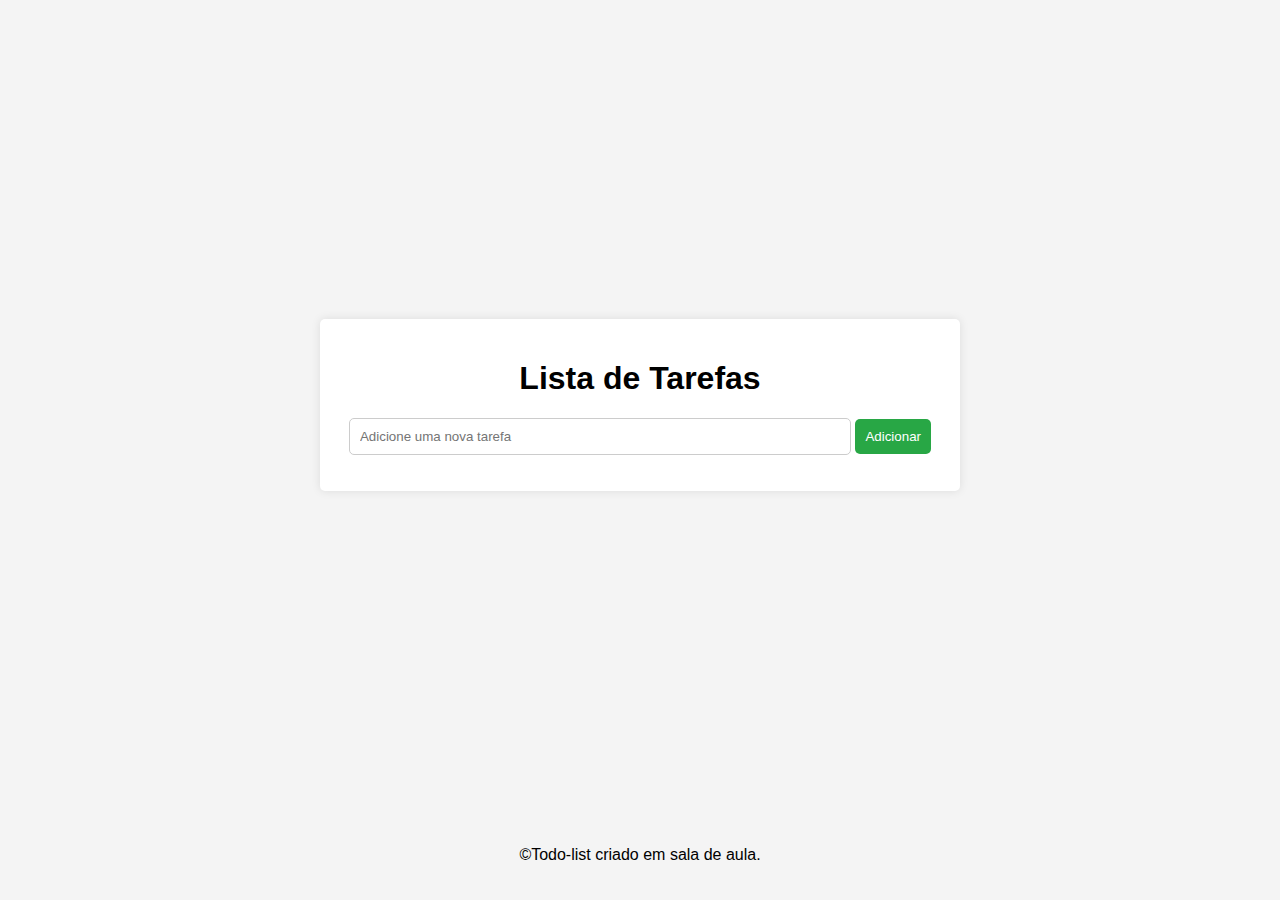
<file: index.html>
<!DOCTYPE html>
<html lang="pt-br">
<head>
    <meta charset="UTF-8">
    <meta name="viewport" content="width=device-width, initial-scale=1.0">
    <title>To Do List</title>
    <link rel="stylesheet" href="style.css">
</head>
<body>
    <div class="main-content">
        <div class="container">
            <h1>Lista de Tarefas</h1>
            <input type="text" name="texto" id="input" placeholder="Adicione uma nova tarefa">
            <button id="add-button">Adicionar</button>
            <ul id="todo-list"></ul>
        </div>
</div>
    
    <footer>
        <p>&copy;Todo-list criado em sala de aula.</p>
    </footer>  
    
    <script src="script.js"></script>
</body>
</html>
</file>
<file: style.css>
body {
    font-family: Arial, Helvetica, sans-serif;
    margin: 0;
    padding: 0;
    background-color: #f4f4f4;
    display: flex;
    flex-direction: column;
    min-height: 100vh;
}

.main-content {
    flex: 1;
    display: flex;
    justify-content: center;
    align-items: center;
}

.container {
    background-color: #fff;
    padding: 20px;
    border-radius: 5px;
    box-shadow: 0 0 10px rgba(0, 0, 0, 0.1);
    width: 600px;
    text-align: center;
}

input {
    padding: 10px;
    width: 80%;
    border: 1px solid #ccc;
    border-radius: 5px;
}

button {
    background-color: #28a745;
    color: #fff;
    padding: 10px;
    border: none;
    border-radius: 5px;
}

button:hover {
    background-color: #218838;
}

ul {
    list-style: none;
    padding: 0;
}

li {
    padding: 10px;
    border-bottom: 1px solid #ccc;
    display: flex;
    justify-content: space-between;
    align-items: center;
}

li:last-child {
    border: none;
}

footer {
    background-color: #f4f4f4;
    text-align: center;
    padding: 20px;
}

@media (max-width: 600px) {
    .container {
        width: 100%;
        padding: 10px;
    }
}
</file>
